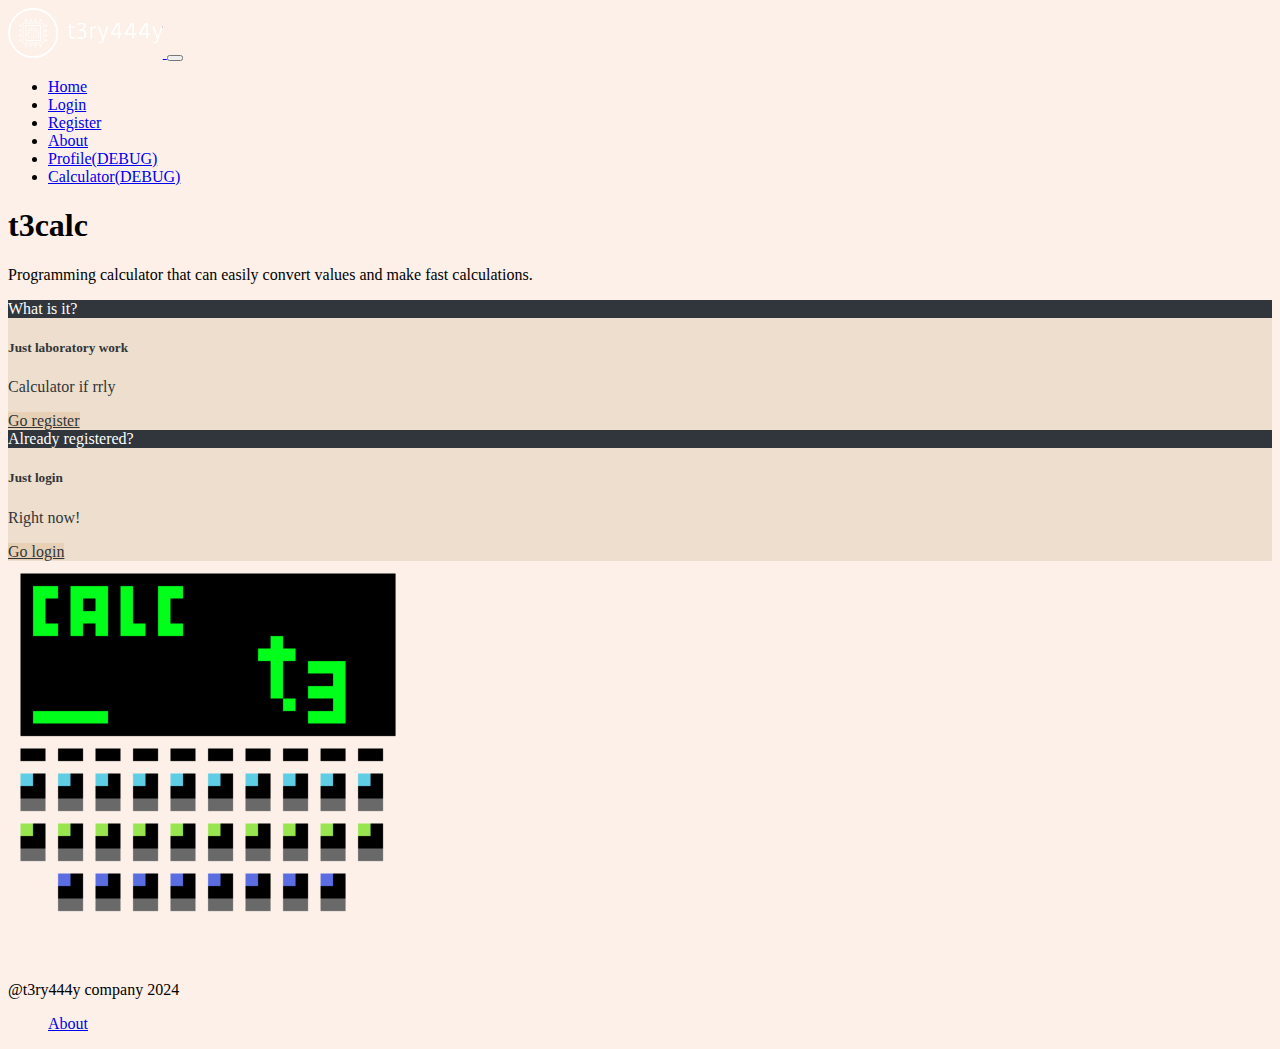
<file: index.html>
<!DOCTYPE html>
<html lang="en">

<head>

    <meta charset="utf-8">
    <meta name="viewport" content="width=device-width, initial-scale=1">
    <link href="https://cdn.jsdelivr.net/npm/bootstrap@5.0.2/dist/css/bootstrap.min.css" rel="stylesheet"
        integrity="sha384-EVSTQN3/azprG1Anm3QDgpJLIm9Nao0Yz1ztcQTwFspd3yD65VohhpuuCOmLASjC" crossorigin="anonymous">
    <link rel="stylesheet" href="./style.css">
</head>

<body class="darker">  
    <header>
        <nav class="navbar navbar-expand-lg navbar-dark bg-dark">
            <div class="container-fluid">
                <a class="navbar-brand" href="#">
                    <img class="logo rounded" src="logo-dark.png" alt="">
                </a>
                <button class="navbar-toggler" type="button" data-bs-toggle="collapse"
                    data-bs-target="#navbarNavDropdown" aria-controls="navbarNavDropdown" aria-expanded="false"
                    aria-label="Toggle navigation">
                    <span class="navbar-toggler-icon"></span>
                </button>
                <div class="collapse navbar-collapse" id="navbarNavDropdown">
                    <ul class="navbar-nav">
                        <li class="nav-item">
                            <a class="nav-link active" aria-current="page" href="#">Home</a>
                        </li>
                        <li class="nav-item">
                            <a class="nav-link" href="login.html">Login</a>
                        </li>
                        <li class="nav-item">
                            <a class="nav-link" href="register.html">Register</a>
                        </li>
                        <li class="nav-item">
                            <a class="nav-link" href="about.html">About</a>
                        </li>
                        <li class="nav-item">
                            <a class="nav-link" href="profile.html">Profile(DEBUG)</a>
                        </li>
                        <li class="nav-item">
                            <a class="nav-link" href="calculator.html">Calculator(DEBUG)</a>
                        </li>
                    </ul>
                </div>
            </div>
        </nav>
    </header>
    <main role="main">
        <section class="jumbotron text-center">
            <div class="container padding pt-3">
                <h1 class="jumbotron-heading">t3calc</h1>
                <p class="lead text-muted">
                    Programming calculator that can easily convert values and make fast calculations.
                </p>
            </div>
        </section>
        <div class="container">
            <div class="row">
                <div class="col-sm">
                    <div class="container pb-3">
                        <div class="card text-center shadow my-card-color">
                            <div class="card-header my-card-header-color">
                                What is it?
                            </div>
                            <div class="card-body">
                                <h5 class="card-title">Just laboratory work</h5>
                                <p class="card-text">Calculator if rrly</p>
                                <a href="register.html" class="btn my-button-color">Go register</a>
                            </div>
                        </div>
                    </div>
                    <div class="container pb-3">
                        <div class="card text-center shadow my-card-color">
                            <div class="card-header my-card-header-color">
                                Already registered?
                            </div>
                            <div class="card-body">
                                <h5 class="card-title">Just login</h5>
                                <p class="card-text">Right now!</p>
                                <a href="login.html" class="btn my-button-color">Go login</a>
                            </div>
                        </div>
                    </div>
                </div>
                <div class="col-sm text-center">
                    <img src="./animations/calc.gif" class="rounded  maingif">
                </div>
            </div>
        </div>
    </main>
    <footer class="my-5 pt-5 text-muted text-center text-small darker">
        <p class="mb-1">@t3ry444y company 2024</p>
        <ul class="list-inline-item">
            <a href="about.html">About</a>
        </ul>
    </footer>
    <script src="https://cdn.jsdelivr.net/npm/bootstrap@5.0.2/dist/js/bootstrap.bundle.min.js"
        integrity="sha384-MrcW6ZMFYlzcLA8Nl+NtUVF0sA7MsXsP1UyJoMp4YLEuNSfAP+JcXn/tWtIaxVXM"
        crossorigin="anonymous"></script>
    </div>
</body>

</html>
</file>
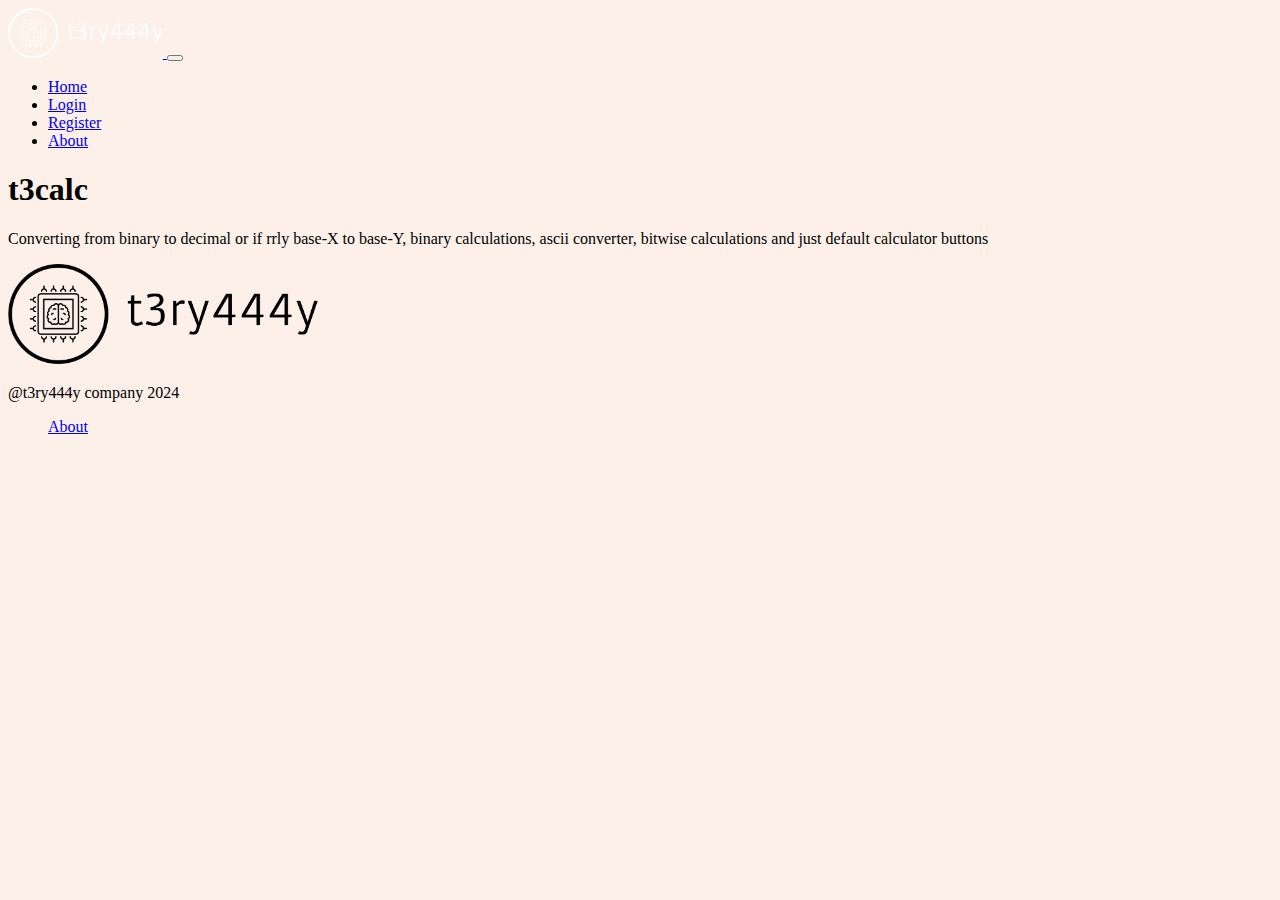
<file: about.html>
<!DOCTYPE html>
<html lang="en">

<head>

    <meta charset="utf-8">
    <meta name="viewport" content="width=device-width, initial-scale=1">
    <link href="https://cdn.jsdelivr.net/npm/bootstrap@5.0.2/dist/css/bootstrap.min.css" rel="stylesheet"
        integrity="sha384-EVSTQN3/azprG1Anm3QDgpJLIm9Nao0Yz1ztcQTwFspd3yD65VohhpuuCOmLASjC" crossorigin="anonymous">
    <link rel="stylesheet" href="./style.css">
</head>

<body class="darker">  
    <header>
        <nav class="navbar navbar-expand-lg navbar-dark bg-dark">
            <div class="container-fluid">
                <a class="navbar-brand" href="index.html">
                    <img class="logo rounded" src="logo-dark.png" alt="">
                </a>
                <button class="navbar-toggler" type="button" data-bs-toggle="collapse"
                    data-bs-target="#navbarNavDropdown" aria-controls="navbarNavDropdown" aria-expanded="false"
                    aria-label="Toggle navigation">
                    <span class="navbar-toggler-icon"></span>
                </button>
                <div class="collapse navbar-collapse" id="navbarNavDropdown">
                    <ul class="navbar-nav">
                        <li class="nav-item">
                            <a class="nav-link" aria-current="page" href="index.html">Home</a>
                        </li>
                        <li class="nav-item">
                            <a class="nav-link" href="login.html">Login</a>
                        </li>
                        <li class="nav-item">
                            <a class="nav-link" href="register.html">Register</a>
                        </li>
                        <li class="nav-item">
                            <a class="nav-link active" href="#">About</a>
                        </li>
                    </ul>
                </div>
            </div>
        </nav>
    </header>
    <main role="main">
        <section class="jumbotron text-center">
            <div class="container padding pt-3">
                <h1 class="jumbotron-heading">t3calc</h1>
                <p class="lead text-muted">
                    Converting from binary to decimal or if rrly base-X to base-Y, binary calculations, ascii converter, bitwise calculations and just default calculator buttons
                </p>
                <img class="logo2" src="icon.png" alt="">
            </div>
        </section>
    </main>
    <footer class="my-5 pt-5 text-muted text-center text-small">
        <p class="mb-1">@t3ry444y company 2024</p>
        <ul class="list-inline-item">
            <a href="about.html">About</a>
        </ul>
    </footer>
    <script src="https://cdn.jsdelivr.net/npm/bootstrap@5.0.2/dist/js/bootstrap.bundle.min.js"
        integrity="sha384-MrcW6ZMFYlzcLA8Nl+NtUVF0sA7MsXsP1UyJoMp4YLEuNSfAP+JcXn/tWtIaxVXM"
        crossorigin="anonymous"></script>
</body>

</html>
</file>
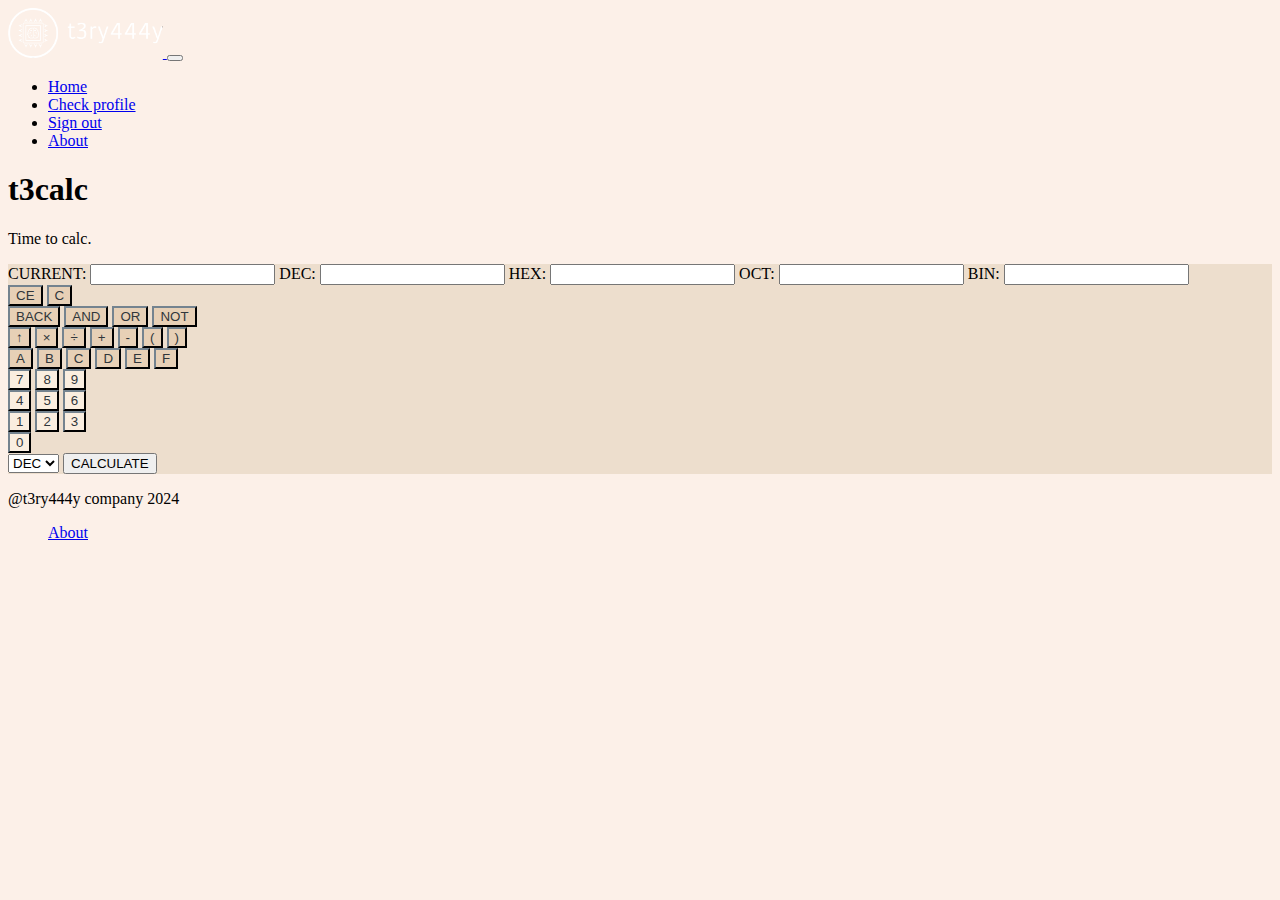
<file: calculator.html>
<!DOCTYPE html>
<html lang="en">

<head>

    <meta charset="utf-8">
    <meta name="viewport" content="width=device-width, initial-scale=1">
    <link href="https://cdn.jsdelivr.net/npm/bootstrap@5.0.2/dist/css/bootstrap.min.css" rel="stylesheet"
        integrity="sha384-EVSTQN3/azprG1Anm3QDgpJLIm9Nao0Yz1ztcQTwFspd3yD65VohhpuuCOmLASjC" crossorigin="anonymous">
    <link rel="stylesheet" href="./style.css">
</head>

<body class="darker">
    <header>
        <nav class="navbar navbar-expand-lg navbar-dark bg-dark">
            <div class="container-fluid">
                <a class="navbar-brand" href="index.html">
                    <img class="logo rounded" src="logo-dark.png" alt="">
                </a>
                <button class="navbar-toggler" type="button" data-bs-toggle="collapse"
                    data-bs-target="#navbarNavDropdown" aria-controls="navbarNavDropdown" aria-expanded="false"
                    aria-label="Toggle navigation">
                    <span class="navbar-toggler-icon"></span>
                </button>
                <div class="collapse navbar-collapse" id="navbarNavDropdown">
                    <ul class="navbar-nav">
                        <li class="nav-item">
                            <a class="nav-link" aria-current="page" href="index.html">Home</a>
                        </li>
                        <li class="nav-item">
                            <a class="nav-link" href="profile.html">Check profile</a>
                        </li>
                        <li class="nav-item">
                            <a class="nav-link" href="index.html">Sign out</a>
                        </li>
                        <li class="nav-item">
                            <a class="nav-link" href="about.html">About</a>
                        </li>
                    </ul>
                </div>
            </div>
        </nav>
    </header>
    <main role="main">
        <section class="jumbotron text-center">
            <div class="container padding pt-3">
                <h1 class="jumbotron-heading">t3calc</h1>
                <p class="lead text-muted">
                    Time to calc.
                </p>
            </div>
        </section>
        <section>
            <div class="container justify-content-center">
                <div class="calculator card d-flex px-3 pt-2 shadow darker">
                    <a>CURRENT:</a>
                    <input class="text" class="calculator-screen z-depth-1" value readonly>
                    <a>DEC:</a>
                    <input class="text" class="calculator-screen z-depth-1" value readonly>
                    <a>HEX:</a>
                    <input class="text" class="calculator-screen z-depth-1" value readonly>
                    <a>OCT:</a>
                    <input class="text" class="calculator-screen z-depth-1" value readonly>
                    <a>BIN:</a>
                    <input class="text" class="calculator-screen z-depth-1" value readonly>
                    <div class="container">
                        <div class="calculator-keys">
                            <div class="col text-center mb-3 my-3">




                                <div class="col my-2 pt-2">
                                    <button type="button" class="operator btn my-button-color btn-calculator"
                                        value="CE">CE</button>
                                    <button type="button" class="operator btn my-button-color btn-calculator"
                                        value="C">C</button>
                                </div>
                                <div class="col my-2 pt-2">
                                    <button type="button" class="operator btn my-button-color btn-calculator"
                                        value="BACK">BACK</button>
                                    <button type="button" class="operator btn my-button-color btn-calculator"
                                        value="AND">AND</button>
                                    <button type="button" class="operator btn my-button-color btn-calculator"
                                        value="OR">OR</button>
                                    <button type="button" class="operator btn my-button-color btn-calculator"
                                        value="NOT">NOT</button>
                                </div>
                                <div class="col my-2">
                                    <button type="button" class="operator btn my-button-color btn-calculator"
                                        value="↑">↑</button>
                                    <button type="button" class="operator btn my-button-color btn-calculator"
                                        value="×">×</button>
                                    <button type="button" class="operator btn my-button-color btn-calculator"
                                        value="÷">÷</button>
                                    <button type="button" class="operator btn my-button-color btn-calculator"
                                        value="+">+</button>
                                    <button type="button" class="operator btn my-button-color btn-calculator"
                                        value="-">-</button>

                                    <button type="button" class="operator btn my-button-color btn-calculator"
                                        value="(">(</button>
                                    <button type="button" class="operator btn my-button-color btn-calculator"
                                        value=")">)</button>


                                </div>
                                <div class="col my-2">
                                    <button type="button darker" class="operator btn my-button-color btn-calculator"
                                        value="A">A</button>
                                    <button type="button" class="operator btn my-button-color btn-calculator"
                                        value="B">B</button>
                                    <button type="button" class="operator btn my-button-color btn-calculator"
                                        value="C">C</button>
                                    <button type="button" class="operator btn my-button-color btn-calculator"
                                        value="D">D</button>
                                    <button type="button" class="operator btn my-button-color btn-calculator"
                                        value="E">E</button>
                                    <button type="button" class="operator btn my-button-color btn-calculator"
                                        value="F">F</button>
                                </div>
                                <div class="col">
                                    <div class="col text-center mb-1">
                                        <button type="button"
                                            class="btn my-button-color-num waves-effect btn-calculator"
                                            value="7">7</button>
                                        <button type="button"
                                            class="btn my-button-color-num waves-effect btn-calculator"
                                            value="8">8</button>
                                        <button type="button"
                                            class="btn my-button-color-num waves-effect btn-calculator"
                                            value="9">9</button>
                                    </div>
                                    <div class="col text-center mb-1">
                                        <button type="button"
                                            class="btn my-button-color-num waves-effect btn-calculator"
                                            value="4">4</button>
                                        <button type="button"
                                            class="btn my-button-color-num waves-effect btn-calculator"
                                            value="5">5</button>
                                        <button type="button"
                                            class="btn my-button-color-num waves-effect btn-calculator"
                                            value="6">6</button>
                                    </div>
                                    <div class="col text-center mb-1">
                                        <button type="button"
                                            class="btn my-button-color-num waves-effect btn-calculator"
                                            value="1">1</button>
                                        <button type="button"
                                            class="btn my-button-color-num waves-effect btn-calculator"
                                            value="2">2</button>
                                        <button type="button"
                                            class="btn my-button-color-num waves-effect btn-calculator"
                                            value="3">3</button>
                                    </div>
                                    <div class="col text-center mb-1">
                                        <button type="button"
                                            class="btn my-button-color-num waves-effect btn-calculator"
                                            value="0">0</button>
                                    </div>
                                </div>
                            </div>
                        </div>
                        <div class="text-center">
                            <select class="form-select mb-3" aria-label="Select to-base">
                                <option value="HEX">HEX</option>
                                <option value="DEC" selected>DEC</option>
                                <option value="OCT">OCT</option>
                                <option value="BIN">BIN</option>
                            </select>
                            <button type="button" class="btn btn-primary mb-3">CALCULATE</button>
                        </div>
                    </div>
                </div>

            </div>

        </section>
    </main>
    <footer class="my-5 pt-5 text-muted text-center text-small">
        <p class="mb-1">@t3ry444y company 2024</p>
        <ul class="list-inline-item">
            <a href="about.html">About</a>
        </ul>
    </footer>
    <script src="https://cdn.jsdelivr.net/npm/bootstrap@5.0.2/dist/js/bootstrap.bundle.min.js"
        integrity="sha384-MrcW6ZMFYlzcLA8Nl+NtUVF0sA7MsXsP1UyJoMp4YLEuNSfAP+JcXn/tWtIaxVXM"
        crossorigin="anonymous"></script>
</body>

</html>
</file>
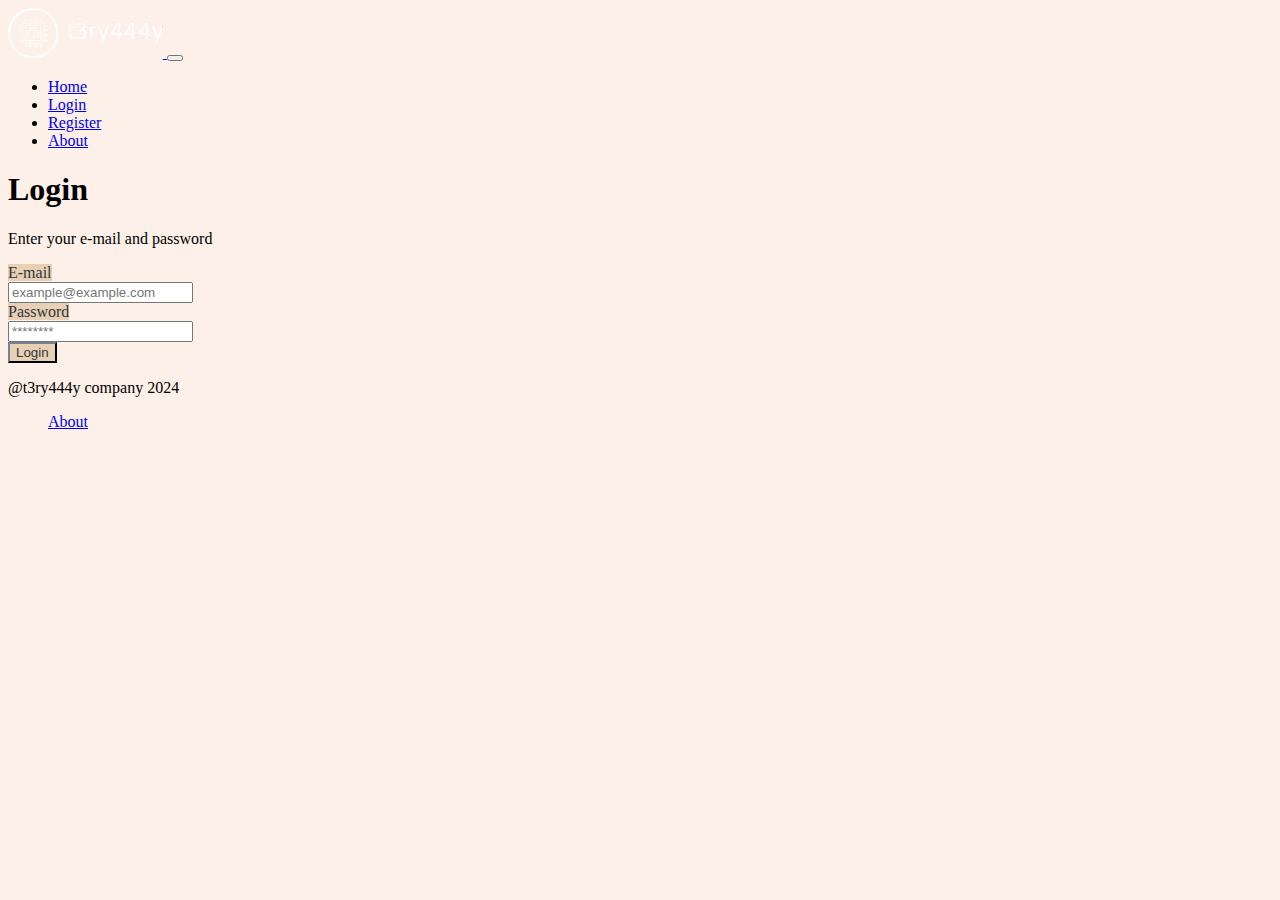
<file: login.html>
<!DOCTYPE html>
<html lang="en">

<head>

    <meta charset="utf-8">
    <meta name="viewport" content="width=device-width, initial-scale=1">
    <link href="https://cdn.jsdelivr.net/npm/bootstrap@5.0.2/dist/css/bootstrap.min.css" rel="stylesheet"
        integrity="sha384-EVSTQN3/azprG1Anm3QDgpJLIm9Nao0Yz1ztcQTwFspd3yD65VohhpuuCOmLASjC" crossorigin="anonymous">
    <link rel="stylesheet" href="./style.css">
</head>

<body class="darker">
    <header>
        <nav class="navbar navbar-expand-lg navbar-dark bg-dark">
            <div class="container-fluid">
                <a class="navbar-brand" href="index.html">
                    <img class="logo rounded" src="logo-dark.png" alt="">
                </a>
                <button class="navbar-toggler" type="button" data-bs-toggle="collapse"
                    data-bs-target="#navbarNavDropdown" aria-controls="navbarNavDropdown" aria-expanded="false"
                    aria-label="Toggle navigation">
                    <span class="navbar-toggler-icon"></span>
                </button>
                <div class="collapse navbar-collapse" id="navbarNavDropdown">
                    <ul class="navbar-nav">
                        <li class="nav-item">
                            <a class="nav-link" aria-current="page" href="index.html">Home</a>
                        </li>
                        <li class="nav-item">
                            <a class="nav-link active" href="#">Login</a>
                        </li>
                        <li class="nav-item">
                            <a class="nav-link" href="register.html">Register</a>
                        </li>
                        <li class="nav-item">
                            <a class="nav-link" href="about.html">About</a>
                        </li>
                    </ul>
                </div>
            </div>
        </nav>
    </header>
    <main role="main">
        <section class="jumbotron text-center">
            <div class="container padding pt-3">
                <h1 class="jumbotron-heading">Login</h1>
                <p class="lead text-muted">
                    Enter your e-mail and password
                </p>
            </div>
        </section>
        <div class="container">
            <div class="input-group mb-3">
                <div class="input-group-prepend">
                    <div class="container pr-1">
                        <span class="input-group-text my-button-color" id="basic-addon1">E-mail</span>
                    </div>
                </div>
                <input type="text" class="form-control" placeholder="example@example.com"
                    aria-label="example@example.com" aria-describedby="basic-addon1">
            </div>
            <div class="input-group mb-3">
                <div class="input-group-prepend">
                    <div class="container pr-1">
                        <span class="input-group-text my-button-color" id="basic-addon1">Password</span>
                    </div>
                </div>
                <input type="password" class="form-control" placeholder="********" aria-label="********"
                    aria-describedby="basic-addon1">
            </div>
            <div class="text-center">
                <button type="button" class="btn my-button-color">Login</button>
            </div>
        </div>
    </main>
    <footer class="my-5 pt-5 text-muted text-center text-small">
        <p class="mb-1">@t3ry444y company 2024</p>
        <ul class="list-inline-item">
            <a href="about.html">About</a>
        </ul>
    </footer>
    <script src="https://cdn.jsdelivr.net/npm/bootstrap@5.0.2/dist/js/bootstrap.bundle.min.js"
        integrity="sha384-MrcW6ZMFYlzcLA8Nl+NtUVF0sA7MsXsP1UyJoMp4YLEuNSfAP+JcXn/tWtIaxVXM"
        crossorigin="anonymous"></script>
</body>

</html>
</file>
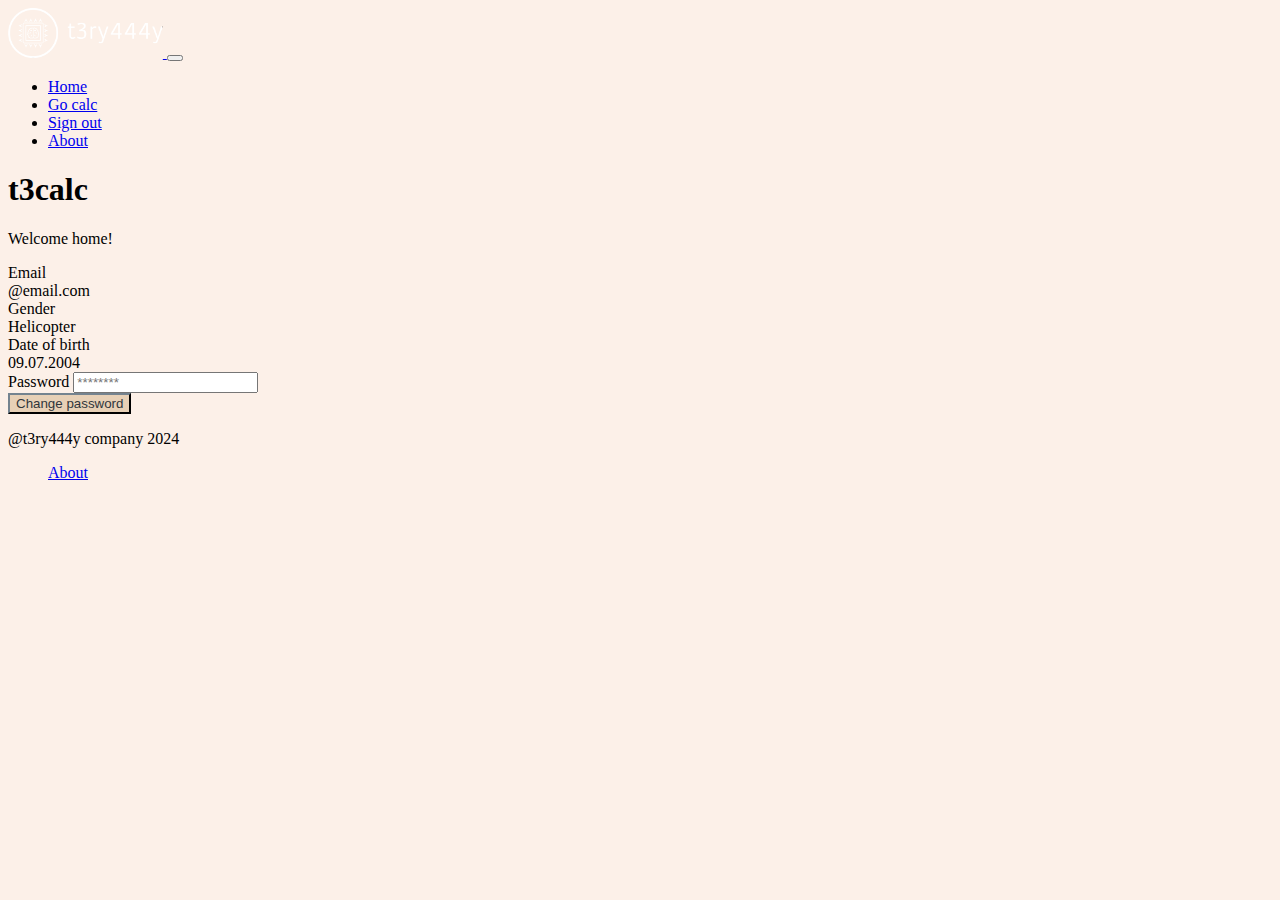
<file: profile.html>
<!DOCTYPE html>
<html lang="en">

<head>

    <meta charset="utf-8">
    <meta name="viewport" content="width=device-width, initial-scale=1">
    <link href="https://cdn.jsdelivr.net/npm/bootstrap@5.0.2/dist/css/bootstrap.min.css" rel="stylesheet"
        integrity="sha384-EVSTQN3/azprG1Anm3QDgpJLIm9Nao0Yz1ztcQTwFspd3yD65VohhpuuCOmLASjC" crossorigin="anonymous">
    <link rel="stylesheet" href="./style.css">
</head>

<body class="darker">
    <header>
        <nav class="navbar navbar-expand-lg navbar-dark bg-dark">
            <div class="container-fluid">
                <a class="navbar-brand" href="index.html">
                    <img class="logo rounded" src="logo-dark.png" alt="">
                </a>
                <button class="navbar-toggler" type="button" data-bs-toggle="collapse"
                    data-bs-target="#navbarNavDropdown" aria-controls="navbarNavDropdown" aria-expanded="false"
                    aria-label="Toggle navigation">
                    <span class="navbar-toggler-icon"></span>
                </button>
                <div class="collapse navbar-collapse" id="navbarNavDropdown">
                    <ul class="navbar-nav">
                        <li class="nav-item">
                            <a class="nav-link" aria-current="page" href="index.html">Home</a>
                        </li>
                        <li class="nav-item">
                            <a class="nav-link" href="calculator.html">Go calc</a>
                        </li>
                        <li class="nav-item">
                            <a class="nav-link" href="index.html">Sign out</a>
                        </li>
                        <li class="nav-item">
                            <a class="nav-link" href="about.html">About</a>
                        </li>
                    </ul>
                </div>
            </div>
        </nav>
    </header>
    <main role="main">
        <section class="jumbotron text-center">
            <div class="container padding pt-3">
                <h1 class="jumbotron-heading">t3calc</h1>
                <p class="lead text-muted">
                    Welcome home!
                </p>
            </div>
        </section>
        <div class="container border">
            <div class="row">
                <div class="col">
                    Email
                </div>
                <div class="col">
                    @email.com
                </div>
            </div>
            <div class="row ">
                <div class="col">
                    Gender
                </div>
                <div class="col">
                    Helicopter
                </div>
            </div>
            <div class="row ">
                <div class="col">
                    Date of birth
                </div>
                <div class="col">
                    09.07.2004
                </div>
            </div>
            <a>Password</a>
            <input type="password" class="form-control" placeholder="********" aria-label="********"
                aria-describedby="basic-addon1">
            <div class="container my-2 text-center">
                <button class="btn my-button-color">Change password</button>
            </div>
        </div>


    </main>
    <footer class="my-5 pt-5 text-muted text-center text-small">
        <p class="mb-1">@t3ry444y company 2024</p>
        <ul class="list-inline-item">
            <a href="about.html">About</a>
        </ul>
    </footer>
    <script src="https://cdn.jsdelivr.net/npm/bootstrap@5.0.2/dist/js/bootstrap.bundle.min.js"
        integrity="sha384-MrcW6ZMFYlzcLA8Nl+NtUVF0sA7MsXsP1UyJoMp4YLEuNSfAP+JcXn/tWtIaxVXM"
        crossorigin="anonymous"></script>
</body>

</html>
</file>
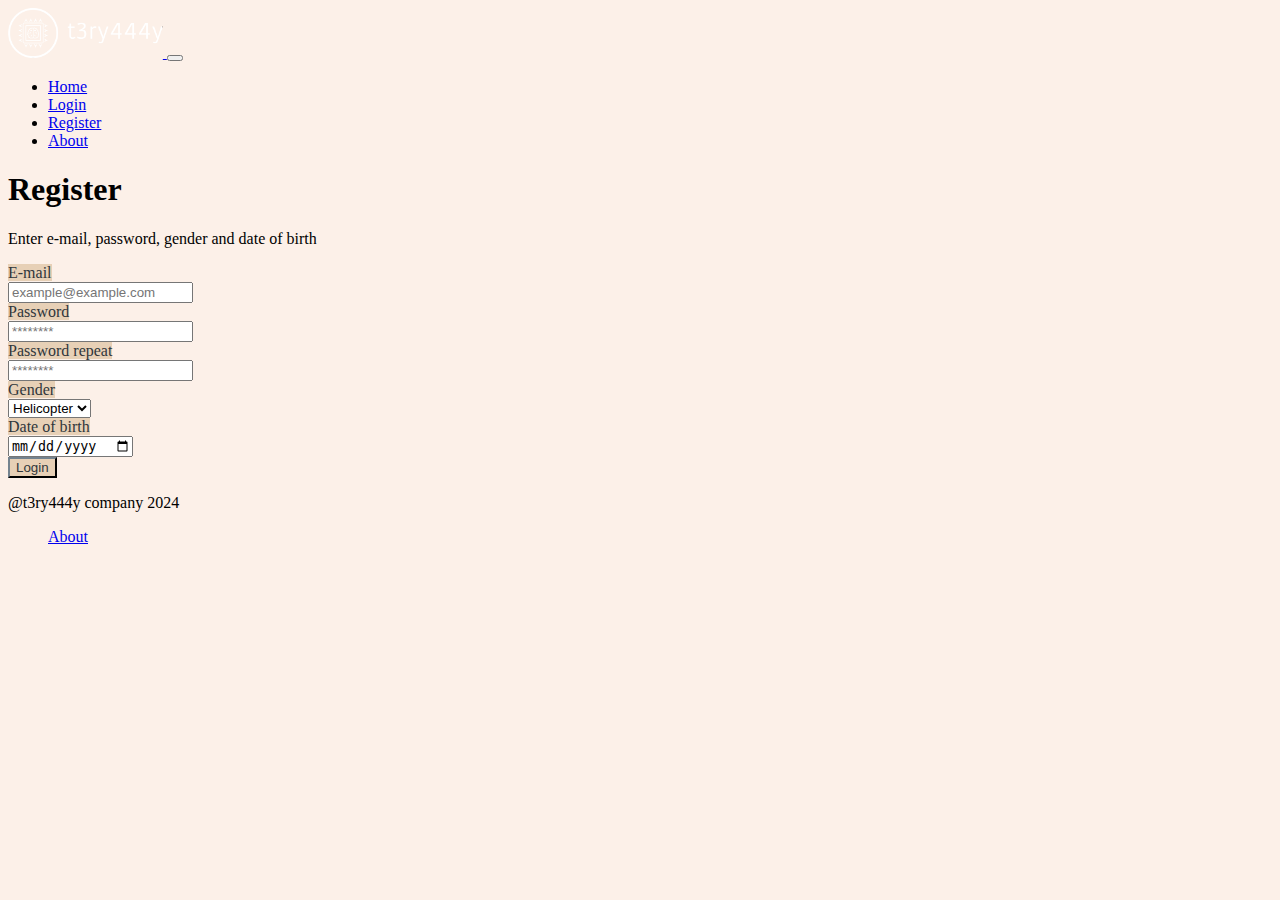
<file: register.html>
<!DOCTYPE html>
<html lang="en">

<head>

    <meta charset="utf-8">
    <meta name="viewport" content="width=device-width, initial-scale=1">
    <link href="https://cdn.jsdelivr.net/npm/bootstrap@5.0.2/dist/css/bootstrap.min.css" rel="stylesheet"
        integrity="sha384-EVSTQN3/azprG1Anm3QDgpJLIm9Nao0Yz1ztcQTwFspd3yD65VohhpuuCOmLASjC" crossorigin="anonymous">
    <link rel="stylesheet" href="./style.css">
</head>

<body class="darker">
    <header>
        <nav class="navbar navbar-expand-lg navbar-dark bg-dark">
            <div class="container-fluid">
                <a class="navbar-brand" href="index.html">
                    <img class="logo rounded" src="logo-dark.png" alt="">
                </a>
                <button class="navbar-toggler" type="button" data-bs-toggle="collapse"
                    data-bs-target="#navbarNavDropdown" aria-controls="navbarNavDropdown" aria-expanded="false"
                    aria-label="Toggle navigation">
                    <span class="navbar-toggler-icon"></span>
                </button>
                <div class="collapse navbar-collapse" id="navbarNavDropdown">
                    <ul class="navbar-nav">
                        <li class="nav-item">
                            <a class="nav-link" aria-current="page" href="index.html">Home</a>
                        </li>
                        <li class="nav-item">
                            <a class="nav-link" href="login.html">Login</a>
                        </li>
                        <li class="nav-item">
                            <a class="nav-link active" href="#">Register</a>
                        </li>
                        <li class="nav-item">
                            <a class="nav-link" href="about.html">About</a>
                        </li>
                    </ul>
                </div>
            </div>
        </nav>
    </header>
    <main role="main">
        <section class="jumbotron text-center">
            <div class="container padding pt-3">
                <h1 class="jumbotron-heading">Register</h1>
                <p class="lead text-muted">
                    Enter e-mail, password, gender and date of birth
                </p>
            </div>
        </section>
        <div class="container pr-1 pl-1">
            <div class="input-group mb-3">
                <div class="input-group-prepend">
                    <div class="container pr-1">
                        <span class="input-group-text my-button-color" id="basic-addon1">E-mail</span>
                    </div>
                </div>
                <input type="text" class="form-control" placeholder="example@example.com"
                    aria-label="example@example.com" aria-describedby="basic-addon1">
            </div>
            <div class="input-group mb-3">
                <div class="input-group-prepend">
                    <div class="container pr-1">
                        <span class="input-group-text my-button-color" id="basic-addon1">Password</span>
                    </div>
                </div>
                <input type="password" class="form-control" placeholder="********" aria-label="********"
                    aria-describedby="basic-addon1">
            </div>
            <div class="input-group mb-3">
                <div class="input-group-prepend">
                    <div class="container pr-1">
                        <span class="input-group-text my-button-color" id="basic-addon1">Password repeat</span>
                    </div>
                </div>
                <input type="password" class="form-control" placeholder="********" aria-label="********"
                    aria-describedby="basic-addon1">
            </div>
            <div class="mb-3">
                <div class="input-group mb-3">
                    <div class="input-group-prepend">
                        <div class="container pr-1">
                            <span class="input-group-text my-button-color" id="basic-addon1">Gender</span>
                        </div>
                    </div>
                    <select class="form-select form-select-sm" aria-label=".form-select-sm example">
                        <option value="1">Male</option>
                        <option value="2">Female</option>
                        <option value="3" selected>Helicopter</option>
                    </select>

                </div>

            </div>
            <div class="mb-3">
                <div class="input-group mb-3">
                    <div class="input-group-prepend">
                        <div class="container pr-1">
                            <span class="input-group-text my-button-color" id="basic-addon1">Date of birth</span>
                        </div>

                    </div>
                    <input id="DateOfBirth" class="form-control" type="date" />
                </div>
            </div>
        </div>
        <div class="text-center">
            <button type="button" class="btn my-button-color">Login</button>
        </div>
        </div>
    </main>
    <footer class="my-5 pt-5 text-muted text-center text-small">
        <p class="mb-1">@t3ry444y company 2024</p>
        <ul class="list-inline-item">
            <a href="about.html">About</a>
        </ul>
    </footer>
    <script src="https://cdn.jsdelivr.net/npm/bootstrap@5.0.2/dist/js/bootstrap.bundle.min.js"
        integrity="sha384-MrcW6ZMFYlzcLA8Nl+NtUVF0sA7MsXsP1UyJoMp4YLEuNSfAP+JcXn/tWtIaxVXM"
        crossorigin="anonymous"></script>
</body>

</html>
</file>
<file: style.css>
.my-card-color {
    background-color: #eddecd;
    border: #30363b;
    color: #30363b;
}
.my-card-header-color {
    background-color: #30363b;
    border-color: #30363b;
    color: #fdfdfd;
}
.my-button-color {
    background-color: #e7d0b6;
    border-color: #30363b;
    color: #30363b;
}
.my-button-color-num {
    background-color: #faeee0;
    border-color: #30363b;
    color: #30363b;
}

img.logo {
    height: 50px;
    width: auto;
}
img.logo2 {
    height: 100px;
    width: auto;
}
img.maingif{
    height: 400px;
    width: auto;
}
body.darker{
    background: #fcf0e8;
}
div.shadow{
    box-shadow: argb(0,0,0,0.2);
}
div.darker{
    background: #eddecd;
}
</file>
